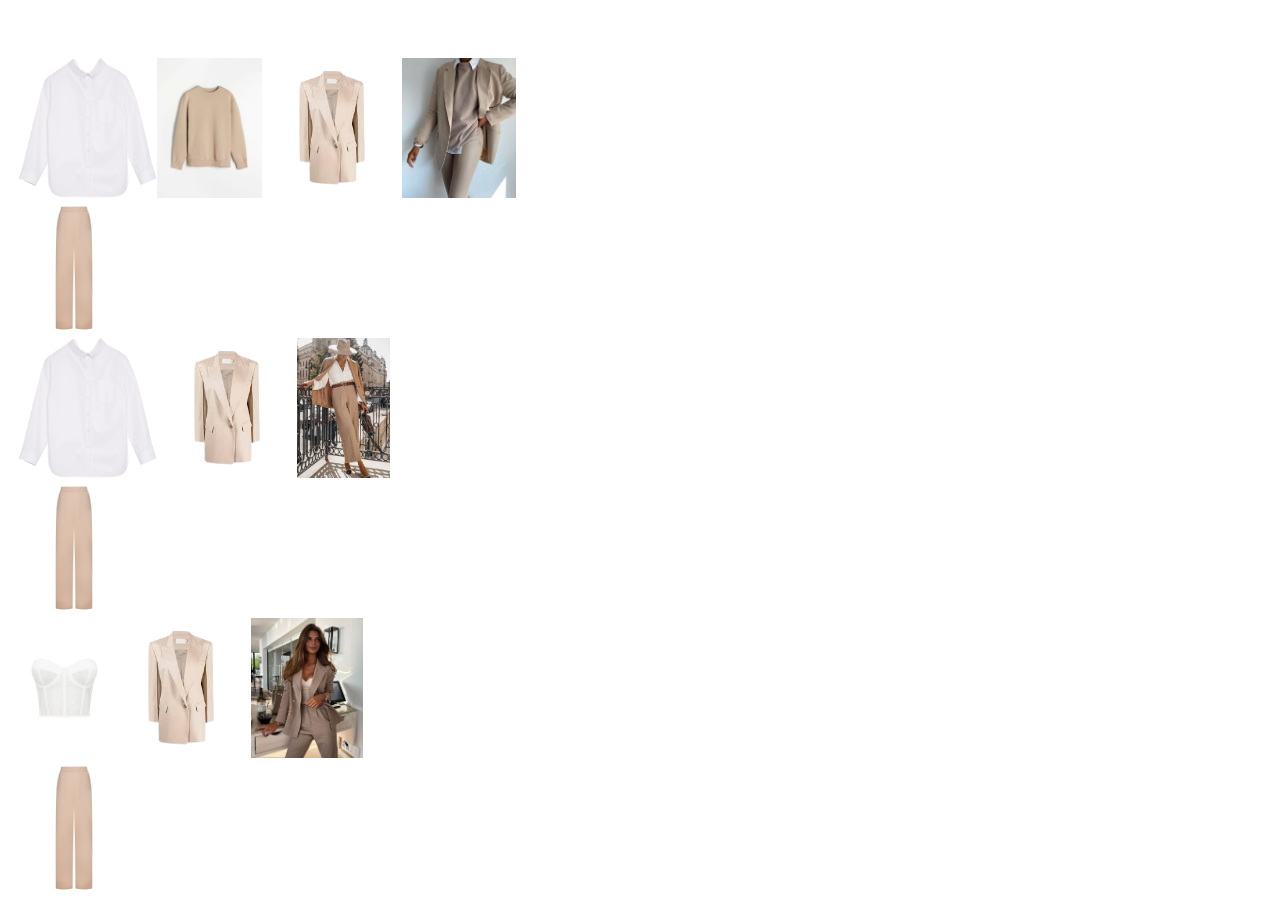
<file: test-1.html>
<!DOCTYPE html>
<html lang="en">
<head>
    <meta charset="UTF-8">
    <meta http-equiv="X-UA-Compatible" content="IE=edge">
    <meta name="viewport" content="width=device-width, initial-scale=1.0">
    <link rel="stylesheet" href="style.css">
    <title>Document</title>
</head>
<body>
    <div>
        <div class="flex">
            <div class="item">
                <img src="04.webp" alt="">
            </div>
            <div class="item">
                <img src="17.webp" alt="">
            </div>
            <div class="item">
                <img src="20.png" alt="">
            </div>
            <div class="item">
                <img src="ref-1.jpeg" alt="">
            </div>
        </div>
        <div class="item">
            <img src="21.webp" alt="">
        </div>
    </div>
    <div>
        <div class="flex">
            <div class="item">
                <img src="04.webp" alt="">
            </div>
           
            <div class="item">
                <img src="20.png" alt="">
            </div>
            <div class="item">
                <img src="ref-2.jpeg" alt="">
            </div>
        </div>
        <div class="item">
            <img src="21.webp" alt="">
        </div>
    </div>
    <div>
        <div class="flex">
            <div class="item">
                <img src="22.png" alt="">
            </div>
           
            <div class="item">
                <img src="20.png" alt="">
            </div>
            <div class="item">
                <img src="ref-3.jpeg" alt="">
            </div>
        </div>
        <div class="item">
            <img src="21.webp" alt="">
        </div>
    </div>
</body>
</html>
</file>
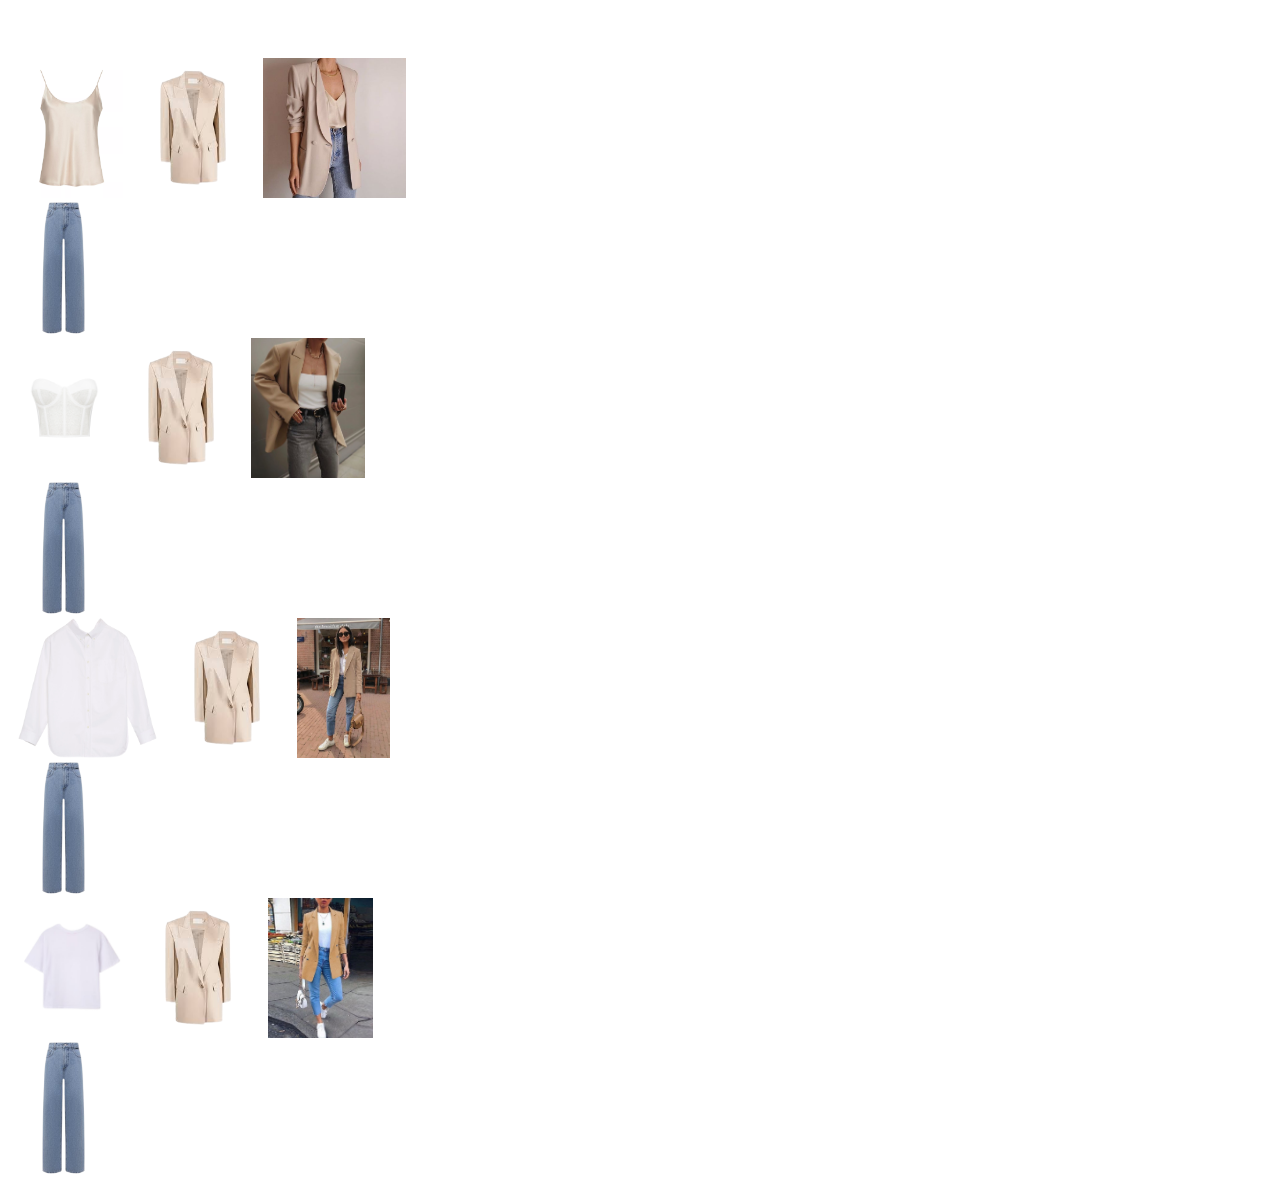
<file: test-2.html>
<!DOCTYPE html>
<html lang="en">
<head>
    <meta charset="UTF-8">
    <meta http-equiv="X-UA-Compatible" content="IE=edge">
    <meta name="viewport" content="width=device-width, initial-scale=1.0">
    <link rel="stylesheet" href="style.css">
    <title>Document</title>
</head>
<body>
    <div>
        <div class="flex">
            <div class="item">
                <img src="19.webp" alt="">
            </div>
            <div class="item">
                <img src="20.png" alt="">
            </div>
            <div class="item">
                <img src="ref-4.jpeg" alt="">
            </div>
        </div>
        <div class="item">
            <img src="01.png" alt="">
        </div>
    </div>
    <div>
        <div class="flex">
            <div class="item">
                <img src="22.png" alt="">
            </div>
            <div class="item">
                <img src="20.png" alt="">
            </div>
            <div class="item">
                <img src="ref-5.jpeg" alt="">
            </div>
        </div>
        <div class="item">
            <img src="01.png" alt="">
        </div>
    </div>
    <div>
        <div class="flex">
            <div class="item">
                <img src="04.webp" alt="">
            </div>
            <div class="item">
                <img src="20.png" alt="">
            </div>
            <div class="item">
                <img src="ref-6.jpeg" alt="">
            </div>
        </div>
        <div class="item">
            <img src="01.png" alt="">
        </div>
    </div>
    <div>
        <div class="flex">
            <div class="item">
                <img src="03.png" alt="">
            </div>
            <div class="item">
                <img src="20.png" alt="">
            </div>
            <div class="item">
                <img src="ref-7.jpeg" alt="">
            </div>
        </div>
        <div class="item">
            <img src="01.png" alt="">
        </div>
    </div>
</body>
</html>
</file>
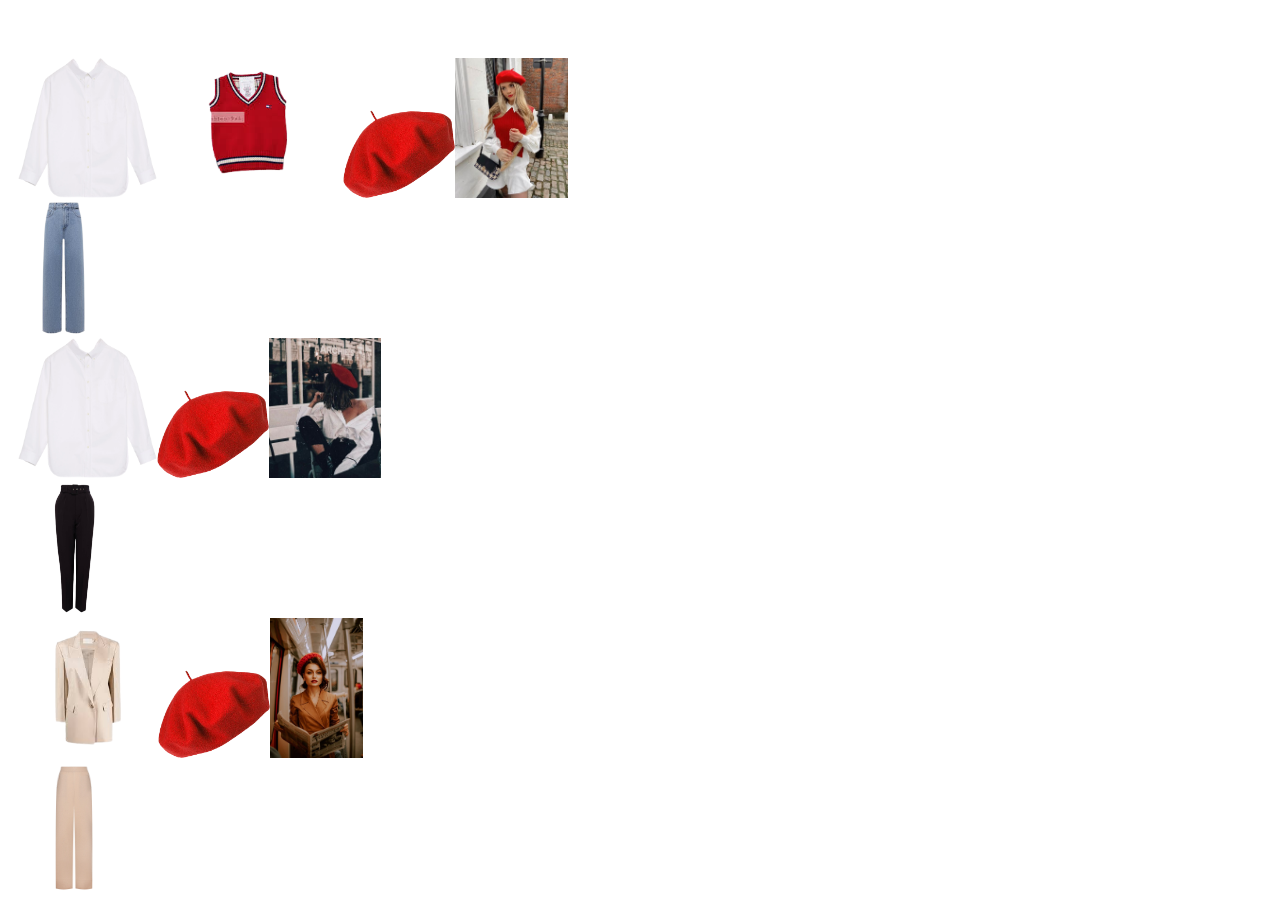
<file: test-3.html>
<!DOCTYPE html>
<html lang="en">
<head>
    <meta charset="UTF-8">
    <meta http-equiv="X-UA-Compatible" content="IE=edge">
    <meta name="viewport" content="width=device-width, initial-scale=1.0">
    <link rel="stylesheet" href="style.css">
    <title>Document</title>
</head>
<body>
    <div>
        <div class="flex">
            <div class="item">
                <img src="04.webp" alt="">
            </div>
            <div class="item">
                <img src="23.png" alt="">
            </div>
            <div class="item">
                <img src="10.png" alt="">
            </div>
            <div class="item">
                <img src="ref-8.jpeg" alt="">
            </div>
        </div>
        <div class="item">
            <img src="01.png" alt="">
        </div>
    </div>
    <div>
        <div class="flex">
            <div class="item">
                <img src="04.webp" alt="">
            </div>
            <div class="item">
                <img src="10.png" alt="">
            </div>
            <div class="item">
                <img src="ref-9.jpeg" alt="">
            </div>
        </div>
        <div class="item">
            <img src="02.png" alt="">
        </div>
    </div>
    <div>
        <div class="flex">
            <div class="item">
                <img src="20.png" alt="">
            </div>
            <div class="item">
                <img src="10.png" alt="">
            </div>
            <div class="item">
                <img src="ref-10.jpeg" alt="">
            </div>
        </div>
        <div class="item">
            <img src="21.webp" alt="">
        </div>
    </div>
    

    
</body>
</html>
</file>
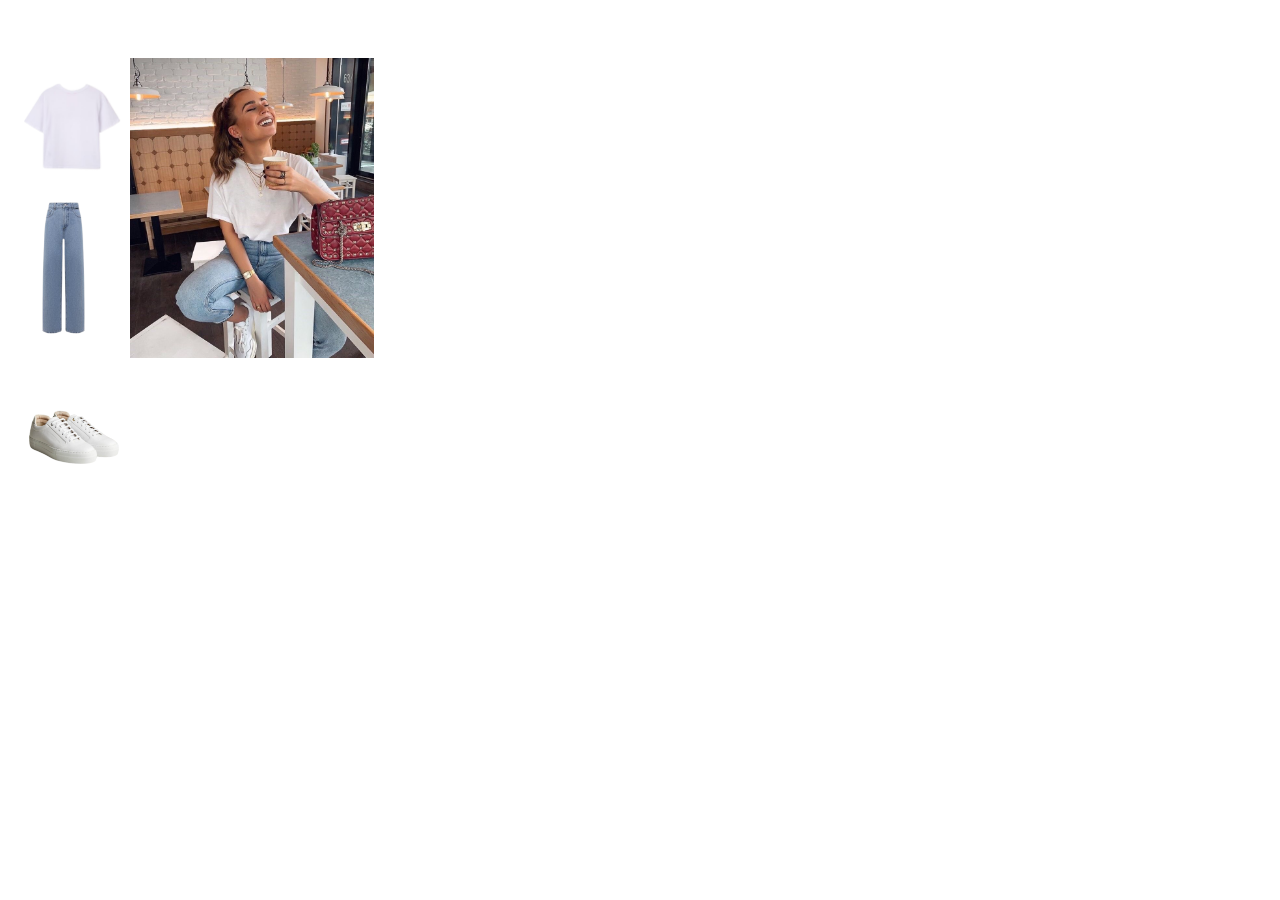
<file: v-1.html>
<!DOCTYPE html>
<html lang="en">
<head>
    <meta charset="UTF-8">
    <meta http-equiv="X-UA-Compatible" content="IE=edge">
    <meta name="viewport" content="width=device-width, initial-scale=1.0">
    <link rel="stylesheet" href="style.css">
    <title>Document</title>
</head>
<body>
    <div class="flex">
        <div>
            <div class="item">
                <img src="03.png" alt="">
            </div>
            <div class="item">
                <img src="01.png" alt="">
            </div>
            <div class="item">
                <img src="06.png" alt="">
            </div>
        </div>
        <div>
            <div class="ref">
                <img src="ref-11.jpeg" alt="">
            </div>
        </div>
    </div>

    
</body>
</html>
</file>
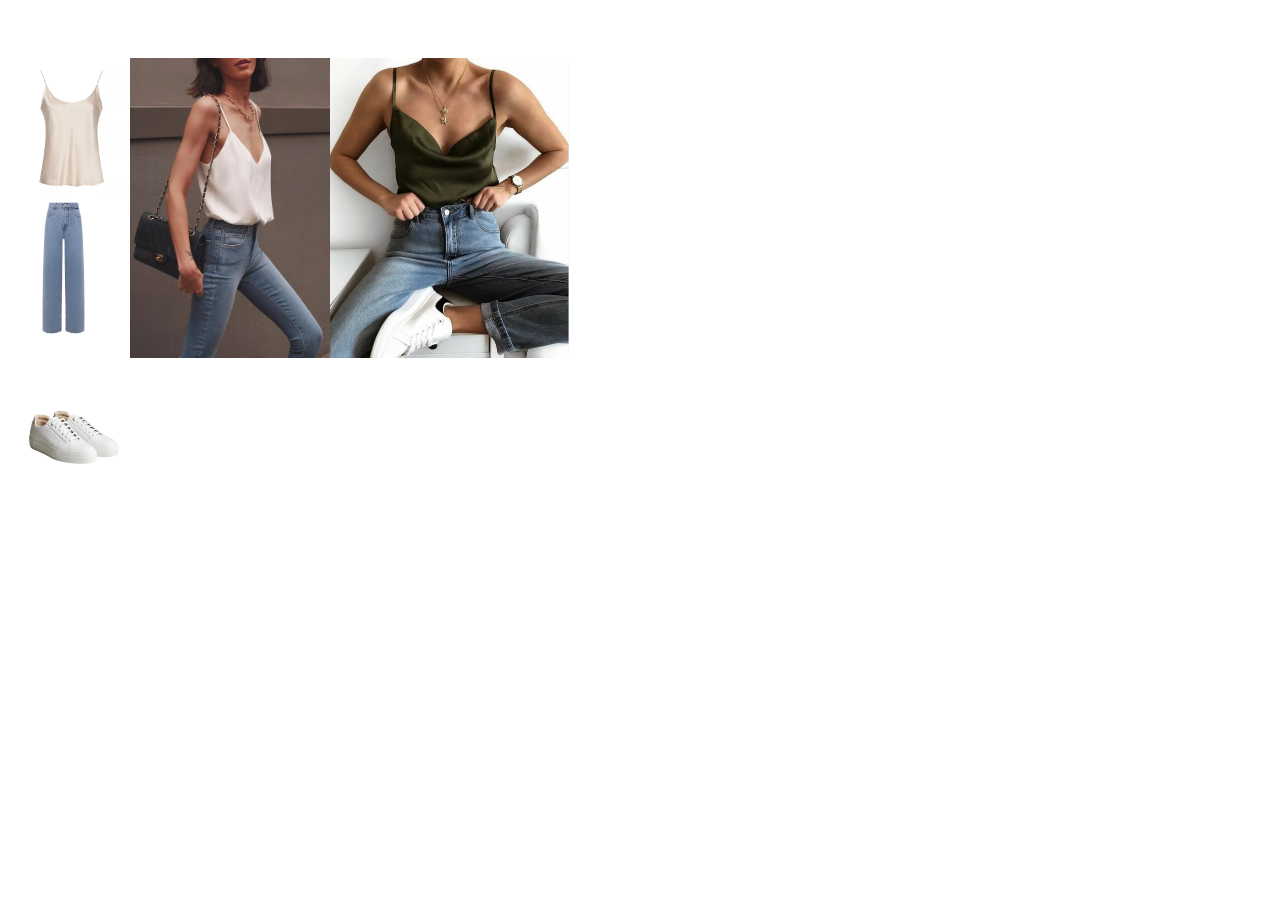
<file: v-2.html>
<!DOCTYPE html>
<html lang="en">
<head>
    <meta charset="UTF-8">
    <meta http-equiv="X-UA-Compatible" content="IE=edge">
    <meta name="viewport" content="width=device-width, initial-scale=1.0">
    <link rel="stylesheet" href="style.css">
    <title>Document</title>
</head>
<body>
    <div class="flex">
        <div>
            <div class="item">
                <img src="19.webp" alt="">
            </div>
            <div class="item">
                <img src="01.png" alt="">
            </div>
            <div class="item">
                <img src="06.png" alt="">
            </div>
        </div>
        <div class="flex">
            <div class="ref">
                <img src="ref-12.jpeg" alt="">
            </div>
            <div class="ref">
                <img src="ref-23.jpeg" alt="">
            </div>
        </div>
    </div>

    
</body>
</html>
</file>
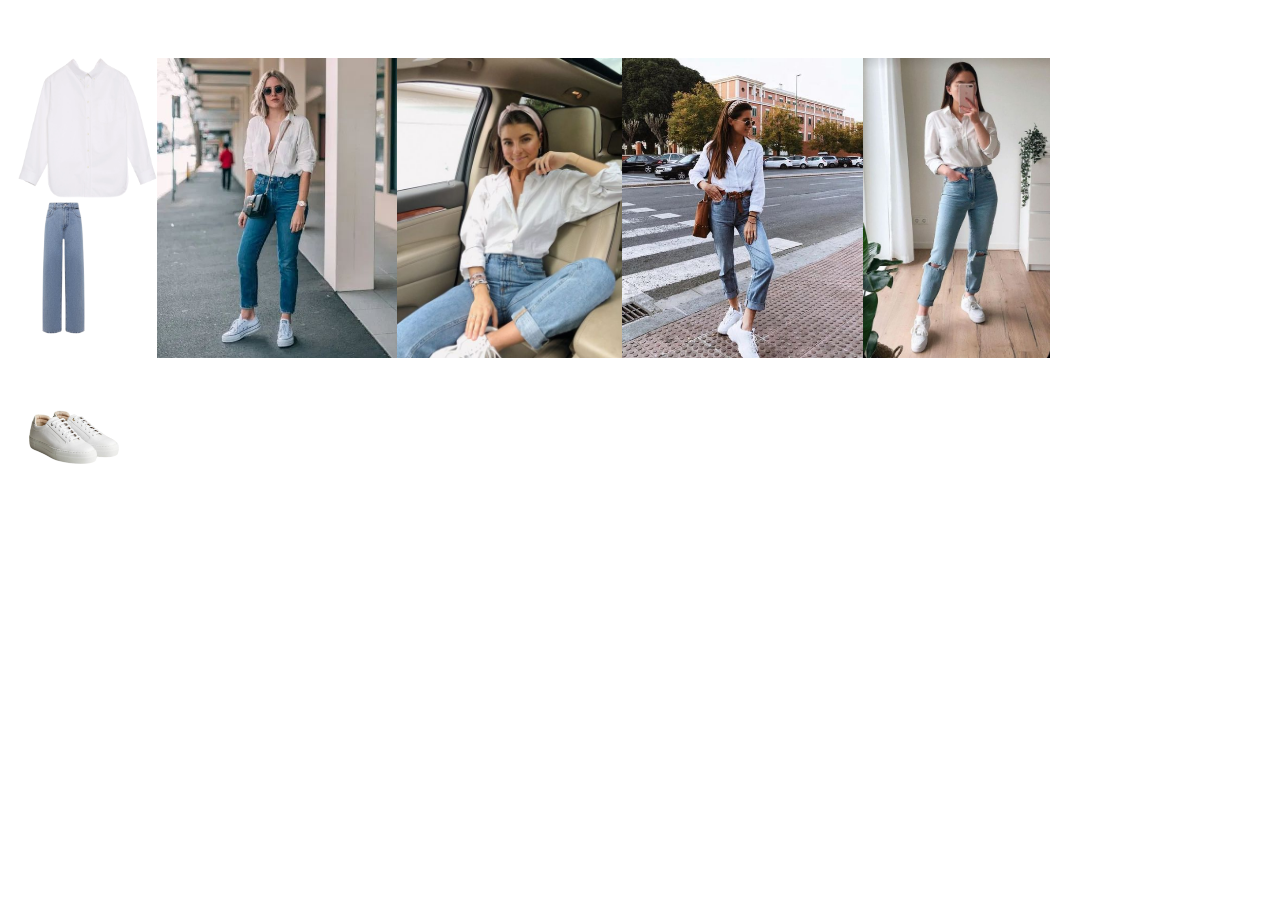
<file: v-3.html>
<!DOCTYPE html>
<html lang="en">
<head>
    <meta charset="UTF-8">
    <meta http-equiv="X-UA-Compatible" content="IE=edge">
    <meta name="viewport" content="width=device-width, initial-scale=1.0">
    <link rel="stylesheet" href="style.css">
    <title>Document</title>
</head>
<body>
    <div class="flex">
        <div>
            <div class="item">
                <img src="04.webp" alt="">
            </div>
            <div class="item">
                <img src="01.png" alt="">
            </div>
            <div class="item">
                <img src="06.png" alt="">
            </div>
        </div>
        <div class="flex">
            <div class="ref">
                <img src="ref-13.jpeg" alt="">
            </div>
            <div class="ref">
                <img src="ref-14.jpeg" alt="">
            </div>
            <div class="ref">
                <img src="ref-15.jpeg" alt="">
            </div>
            <div class="ref">
                <img src="ref-16.jpeg" alt="">
            </div>
        </div>
    </div>

    
</body>
</html>
</file>
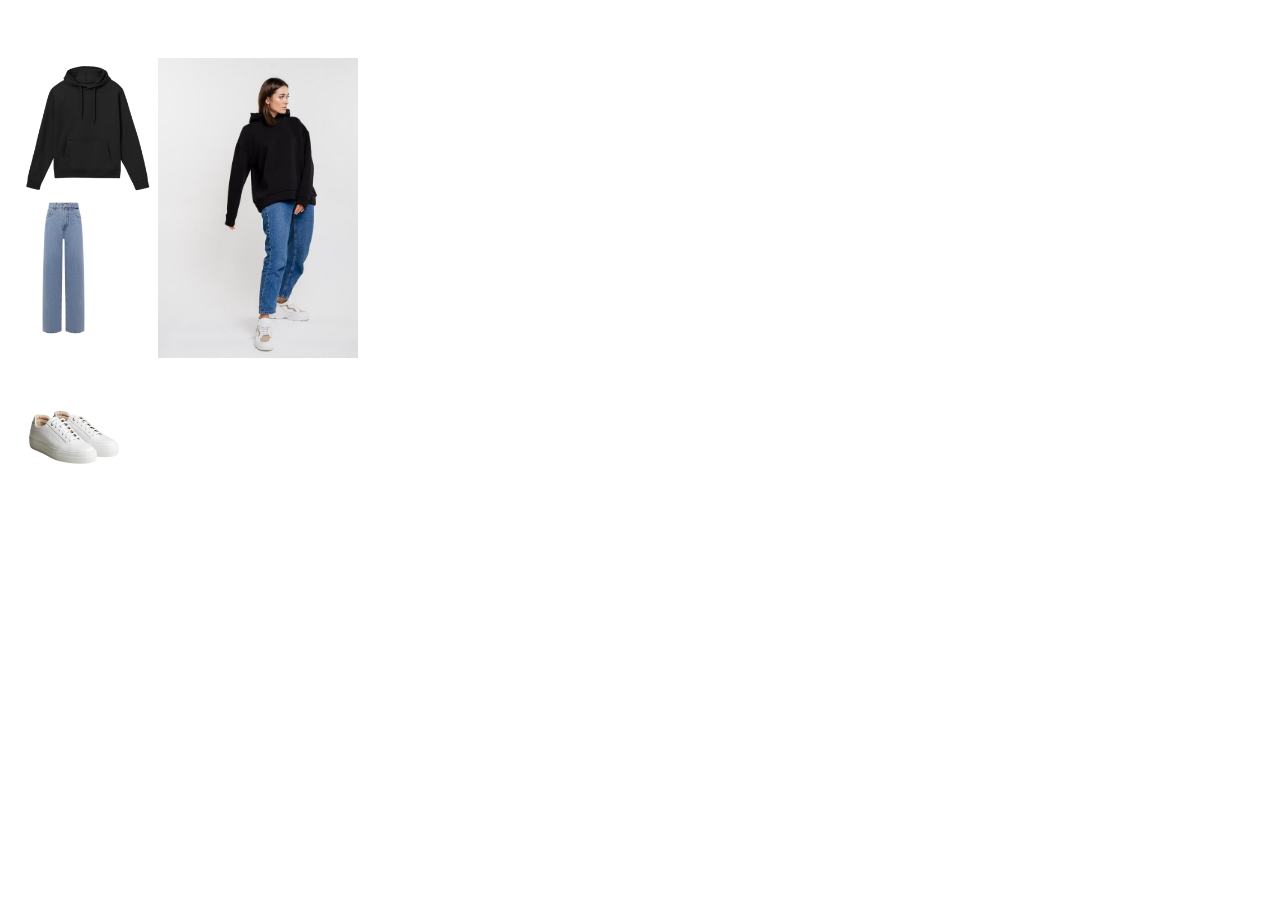
<file: v-4.html>
<!DOCTYPE html>
<html lang="en">
<head>
    <meta charset="UTF-8">
    <meta http-equiv="X-UA-Compatible" content="IE=edge">
    <meta name="viewport" content="width=device-width, initial-scale=1.0">
    <link rel="stylesheet" href="style.css">
    <title>Document</title>
</head>
<body>
    <div class="flex">
        <div>
            <div class="item">
                <img src="11.png" alt="">
            </div>
            <div class="item">
                <img src="01.png" alt="">
            </div>
            <div class="item">
                <img src="06.png" alt="">
            </div>
        </div>
        <div class="flex">
            <div class="ref">
                <img src="ref-17.jpeg" alt="">
            </div>
        </div>
    </div>

    
</body>
</html>
</file>
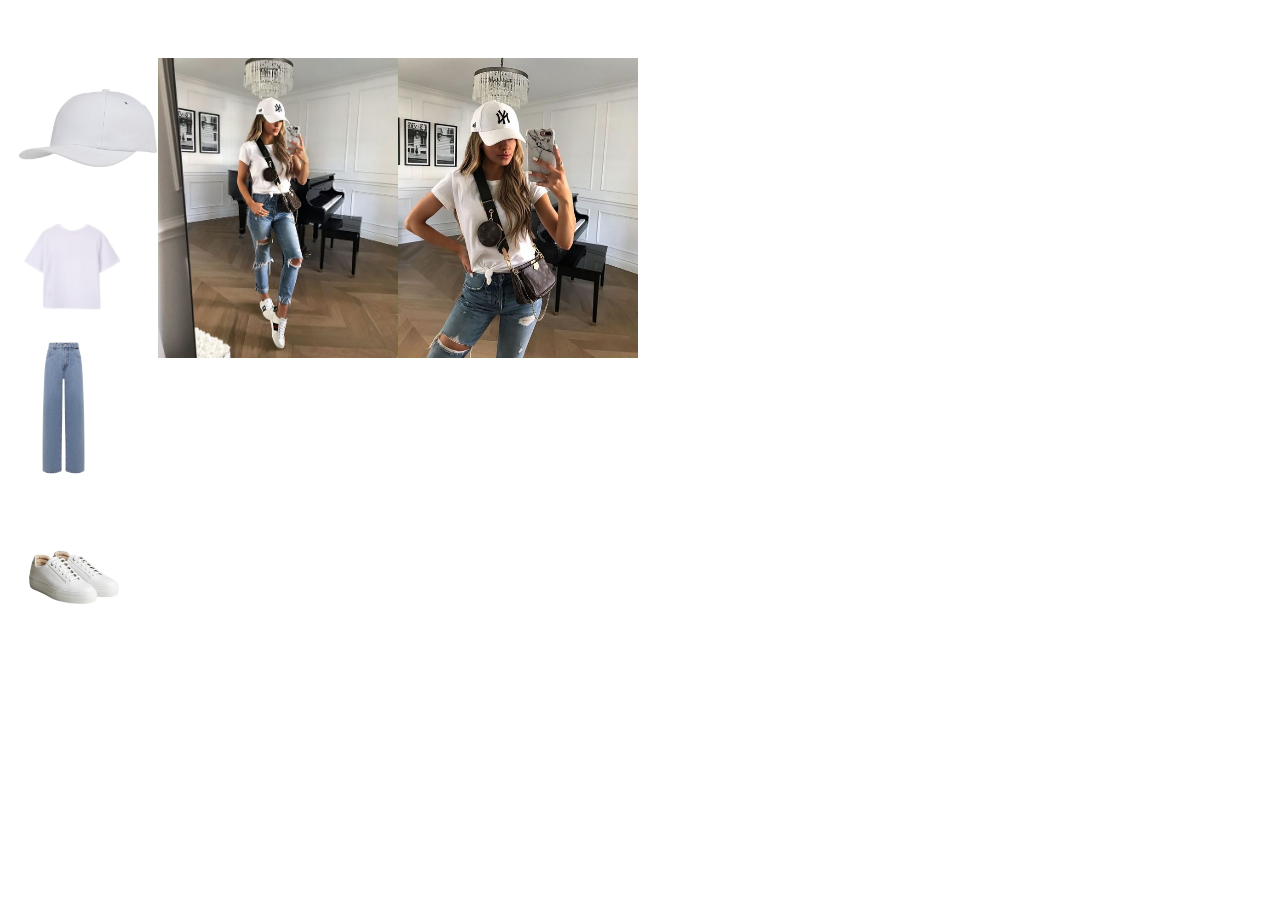
<file: v-5.html>
<!DOCTYPE html>
<html lang="en">
<head>
    <meta charset="UTF-8">
    <meta http-equiv="X-UA-Compatible" content="IE=edge">
    <meta name="viewport" content="width=device-width, initial-scale=1.0">
    <link rel="stylesheet" href="style.css">
    <title>Document</title>
</head>
<body>
    <div class="flex">
        <div>
            <div class="item">
                <img src="09.png" alt="">
            </div>
            <div class="item">
                <img src="03.png" alt="">
            </div>
            <div class="item">
                <img src="01.png" alt="">
            </div>
            <div class="item">
                <img src="06.png" alt="">
            </div>
        </div>
        <div class="flex">
            <div class="ref">
                <img src="ref-18.jpeg" alt="">
            </div>
            <div class="ref">
                <img src="ref-19.jpeg" alt="">
            </div>
        </div>
    </div>
</body>
</html>
</file>
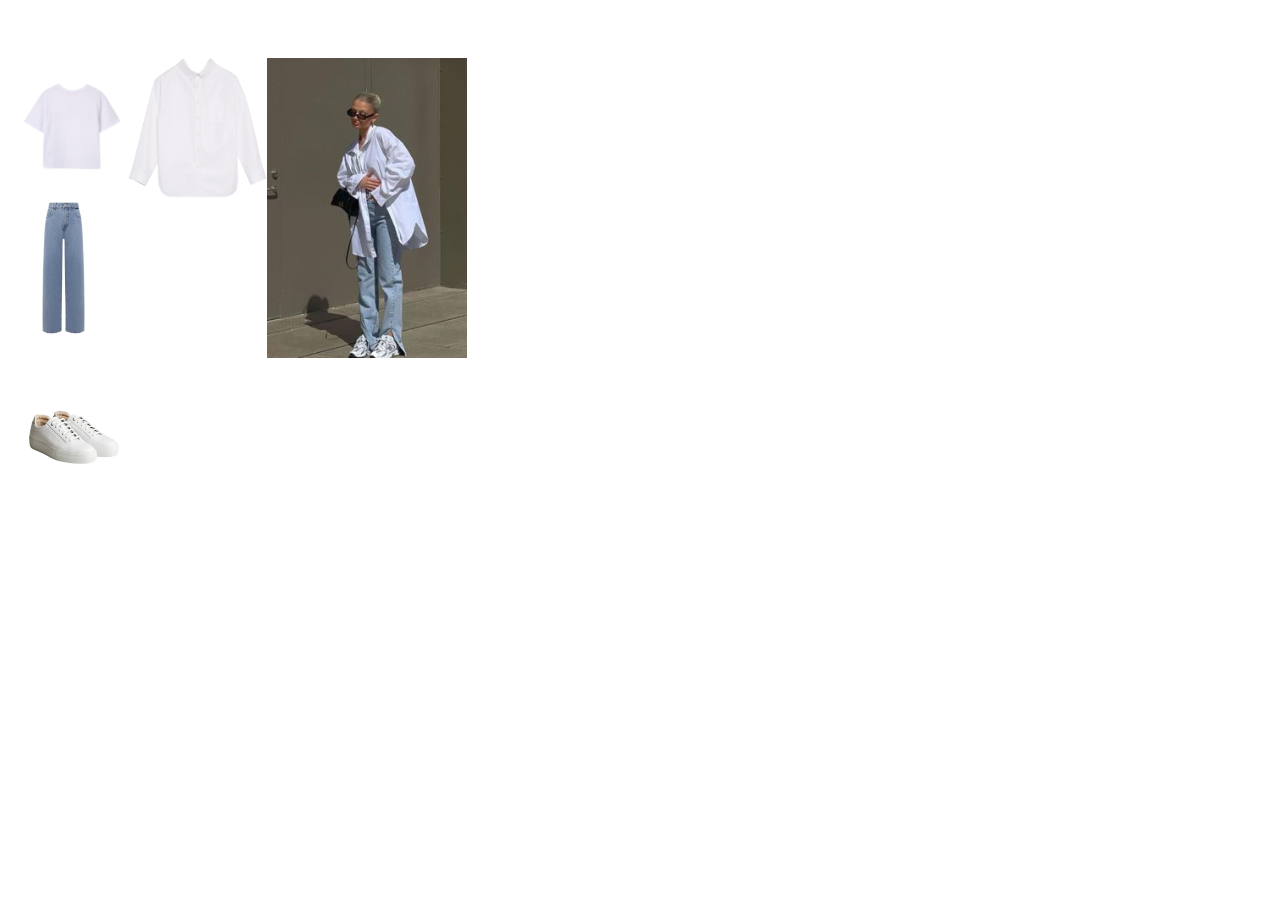
<file: v-6.html>
<!DOCTYPE html>
<html lang="en">
<head>
    <meta charset="UTF-8">
    <meta http-equiv="X-UA-Compatible" content="IE=edge">
    <meta name="viewport" content="width=device-width, initial-scale=1.0">
    <link rel="stylesheet" href="style.css">
    <title>Document</title>
</head>
<body>
    <div class="flex">
        <div>
            <div class="flex">
                <div class="item">
                    <img src="03.png" alt="">
                </div>
                <div class="item">
                    <img src="04.webp" alt="">
                </div>
            </div>
            <div class="item">
                <img src="01.png" alt="">
            </div>
            <div class="item">
                <img src="06.png" alt="">
            </div>
        </div>
        <div class="flex">
            <div class="ref">
                <img src="ref-20.jpeg" alt="">
            </div>
        </div>
    </div>
</body>
</html>
</file>
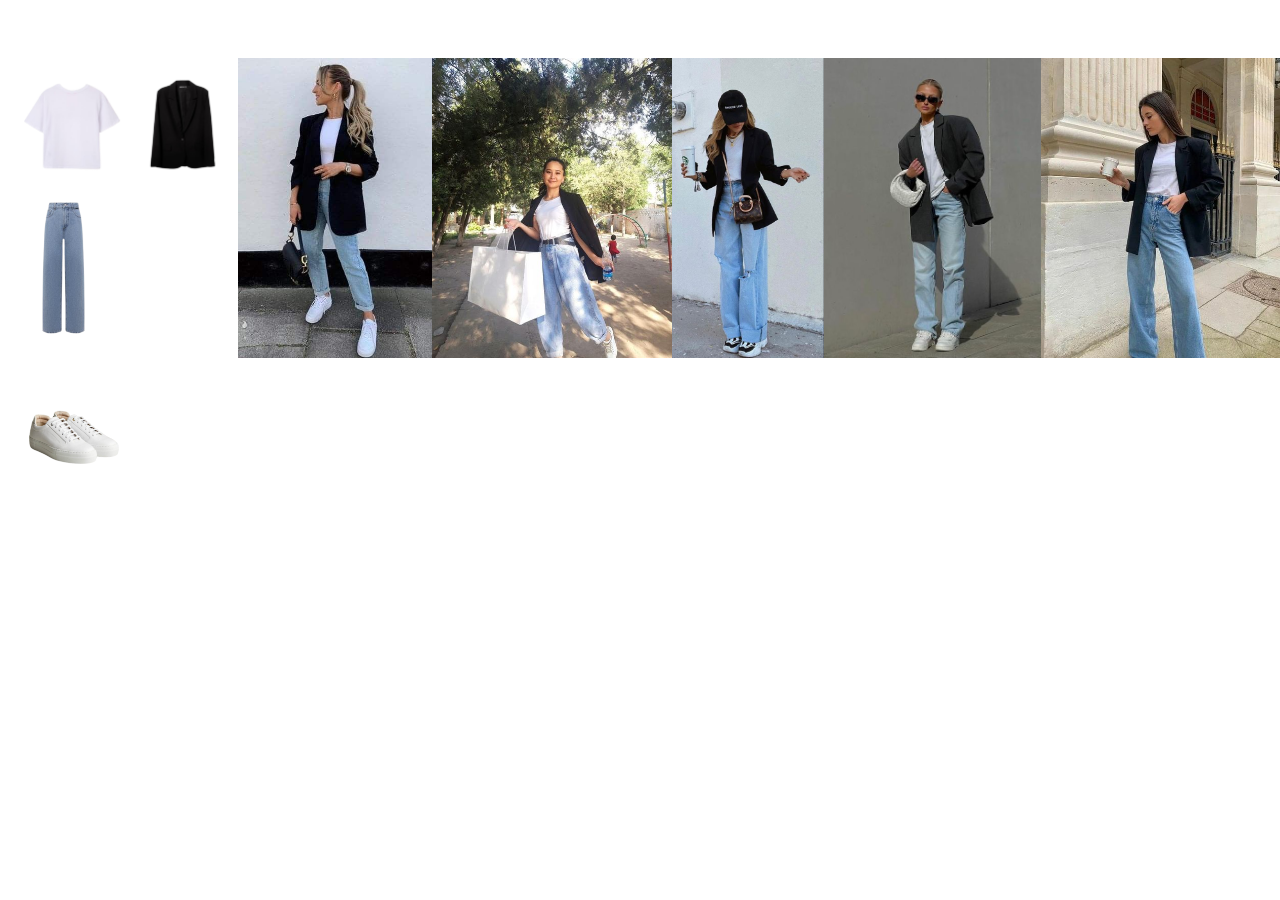
<file: v-7.html>
<!DOCTYPE html>
<html lang="en">
<head>
    <meta charset="UTF-8">
    <meta http-equiv="X-UA-Compatible" content="IE=edge">
    <meta name="viewport" content="width=device-width, initial-scale=1.0">
    <link rel="stylesheet" href="style.css">
    <title>Document</title>
</head>
<body>
    <div class="flex">
        <div>
            <div class="flex">
                <div class="item">
                    <img src="03.png" alt="">
                </div>
                <div class="item">
                    <img src="05.png" alt="">
                </div>
            </div>
            <div class="item">
                <img src="01.png" alt="">
            </div>
            <div class="item">
                <img src="06.png" alt="">
            </div>
        </div>
        <div class="flex">
            <div class="ref">
                <img src="ref-21.jpeg" alt="">
            </div>
            <div class="ref">
                <img src="ref-22.jpeg" alt="">
            </div>
            <div class="ref">
                <img src="ref-24.jpeg" alt="">
            </div>
            <div class="ref">
                <img src="ref-25.jpeg" alt="">
            </div>
            <div class="ref">
                <img src="ref-26.jpeg" alt="">
            </div>
        </div>
    </div>
</body>
</html>
</file>
<file: style.css>
.item {
  
    height: 140px;
    /* background-color: #ccc; */
    /* background-image: url("01.png");
    background-position: center;
    background-repeat: no-repeat;
    background-size: contain; */
}
.ref {
    height: 300px;
}
.mini {
    height: 50px;
}
.mini img {
    height: 50%;
}
img {
    height: 100%;
    margin-left: auto;
    margin-right: auto;
}
.flex {
    display: flex;
    align-items: start;
}
.single-item {
    width: 300px;
    display: flex;
    align-items: center;
    margin-right: 30px;
}
body {
    padding: 10px;
    padding-top: 50px;
}
.buttons {
    margin-bottom: 50px;
}
.slick-btn {
    top: 70%;
    /* z-index: 3; */
    width: 20px;
    height: 20px;
    border: 1px solid #fff;
    position: absolute;
    /* font-family: 'icomoon';
    color: #fff; */
    outline: transparent;
    cursor: pointer;
    background-color: #ffc222;
}
.slick-btn::before {
    position: absolute;
    top: 50%;
    left: 50%;
    transform: translate(-50%, -50%);
}
.slick-prev {
    left: 0;
}
.slick-prev::before {
    content: "<";
}
.slick-next {
    right: 0;
}
.slick-next::before {
    content: ">";
}
</file>
